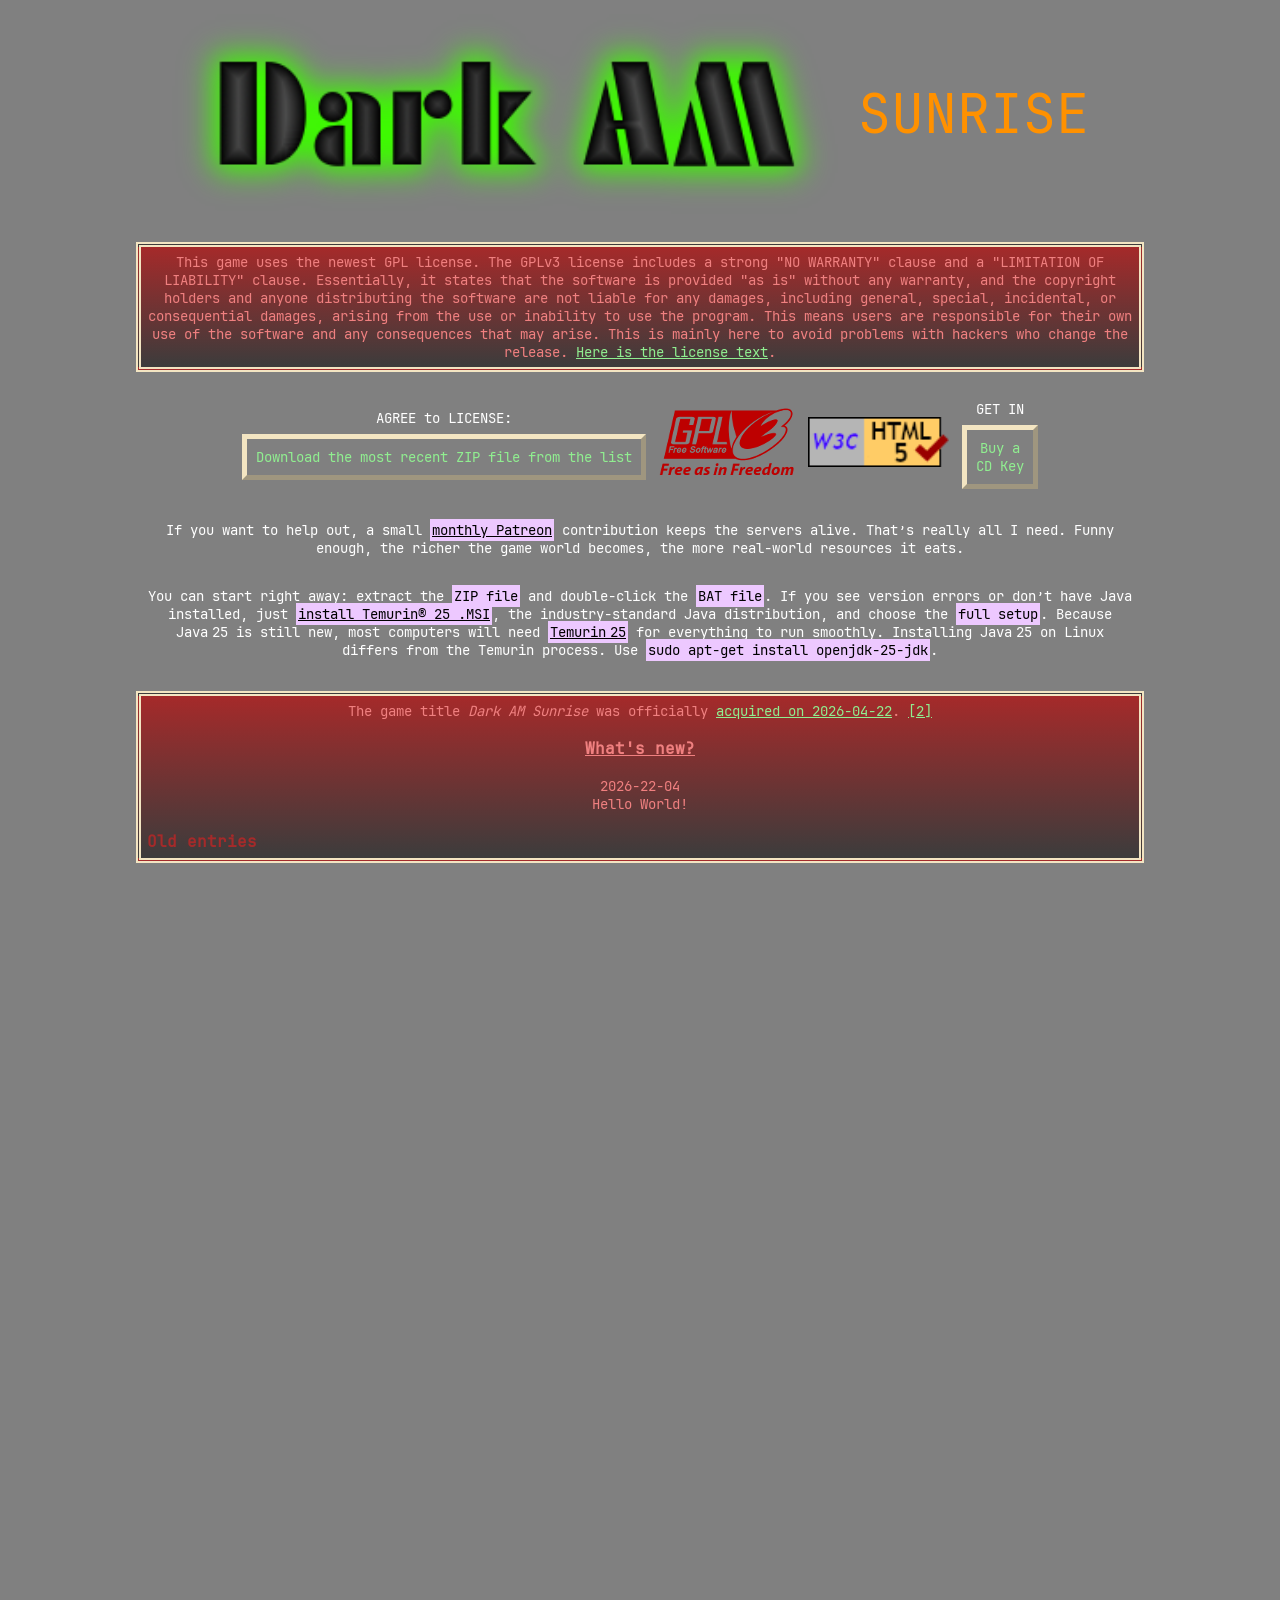
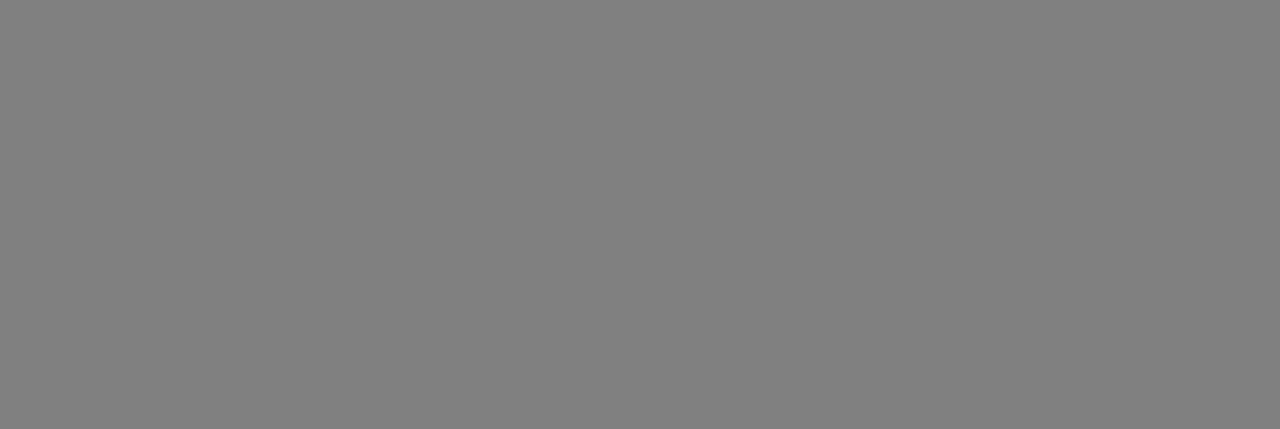
<file: docs/index.html>
<!DOCTYPE html>
<html lang="en-US">
<head><title>Dark AM Sunrise</title>
<link rel="stylesheet" href="main.css">
<link rel="icon" href="icon.gif" type="image/gif"></head>
<body>
<p class="flex">
  <img src="logo.png" alt="logo" width="666"><span class="logo_text">SUNRISE</span>
</p>
<p class="box">
  <span>This game uses the newest GPL license. The GPLv3 license includes a strong "NO WARRANTY" clause and a "LIMITATION OF LIABILITY" clause. Essentially, it states that the software is provided "as is" without any warranty, and the copyright holders and anyone distributing the software are not liable for any damages, including general, special, incidental, or consequential damages, arising from the use or inability to use the program. This means users are responsible for their own use of the software and any consequences that may arise. This is mainly here to avoid problems with hackers who change the release. <a href="https://github.com/Skorpionz7/dark-am-sunrise?tab=GPL-3.0-1-ov-file" target="_blank">Here is the license text</a>.</span>
</p>
<br>
<p class="flex" style="gap: 13px;">
  <span style="display: flex; flex-direction: column; gap:7px;">
    <span style="color: white;">AGREE to LICENSE:</span>
    <a href="https://github.com/Skorpionz7/dark-am-sunrise/releases" target="_blank" class="download_button">Download the most recent ZIP file from the list</a>
  </span>
  <a href="https://choosealicense.com/licenses/gpl-3.0/" target="_blank" class="download_button_nopadding"><img src="gplv3.png" alt="gplv3 icon"></a>
  <a href="https://validator.w3.org/nu/?doc=https%3A%2F%2Fskorpionz7.github.io%2Fdark-am-sunrise" target="_blank"><img src="valid-html5.png" class="download_button_nopadding" style="height: 50px" alt="valid html5 icon check"></a>
  <span style="display: flex; flex-direction: column; gap:7px;">
    <span style="color: white;">GET IN</span>
    <a href="none" target="_blank" class="download_button">Buy a<br>CD Key</a>
  </span>
</p>
<br>
<p class="info" style="padding: 0 0 30px 0;">
  <span>
    If you want to help out, a small <a class="code_hover" href="none" target="_blank">monthly Patreon</a> contribution keeps the servers alive. That’s really all I need. Funny enough, the richer the game world becomes, the more real‑world resources it eats.
  </span>
</p>
<p class="info">
  <span>
    You can start right away: extract the <span class="code">ZIP file</span> and double‑click the <span class="code">BAT file</span>. If you see version errors or don’t have Java installed, just <a class="code_hover" href="https://adoptium.net/temurin/releases?version=25&os=any&arch=any" target="_blank">install Temurin® 25 .MSI</a>, the industry‑standard Java distribution, and choose the <span class="code">full setup</span>. Because Java 25 is still new, most computers will need <a class="code_hover" href="https://adoptium.net/temurin/releases?version=25&os=any&arch=any" target="_blank">Temurin 25</a> for everything to run smoothly. Installing Java 25 on Linux differs from the Temurin process. Use <span class="code">sudo apt-get install openjdk-25-jdk</span>.
  </span>
</p>
<!--<p class="box_bg">
  <img src="banner.png" alt="game banner">
</p>-->
<br>
<p class="box" style="display: inline-flex; flex-direction: column; align-items: center;">
  <span style="color: lightcoral;">The game title <span style="font-style:italic;">Dark AM Sunrise</span> was officially <a href="https://web.archive.org/web/20260422124503/https://skorpionz7.github.io/dark-am-sunrise/gamerelease/" target="_blank">acquired on 2026-04-22</a>. <a href="https://web.archive.org/web/20260422124807/https://github.com/Skorpionz7" target="_blank">[2]</a></span>
  <span>&nbsp;</span>
  <span class="bigger" style="text-decoration: underline; font-weight: bolder;">What's new?</span>
  <span>&nbsp;</span>
  <span>2026-22-04</span>
  <span>Hello World!</span>
  <span>&nbsp;</span>
  <span style="margin-right: auto;"><a href="old.txt" class="bigger" style="color:brown; text-decoration: none; font-weight: bolder;" target="_blank">Old entries</a></span>
</p>
<p><iframe src="https://doctornimitz.ishoutbox.com" width="725" height="1120" style="border:none;"></iframe></p>
</body>
</html>
</file>
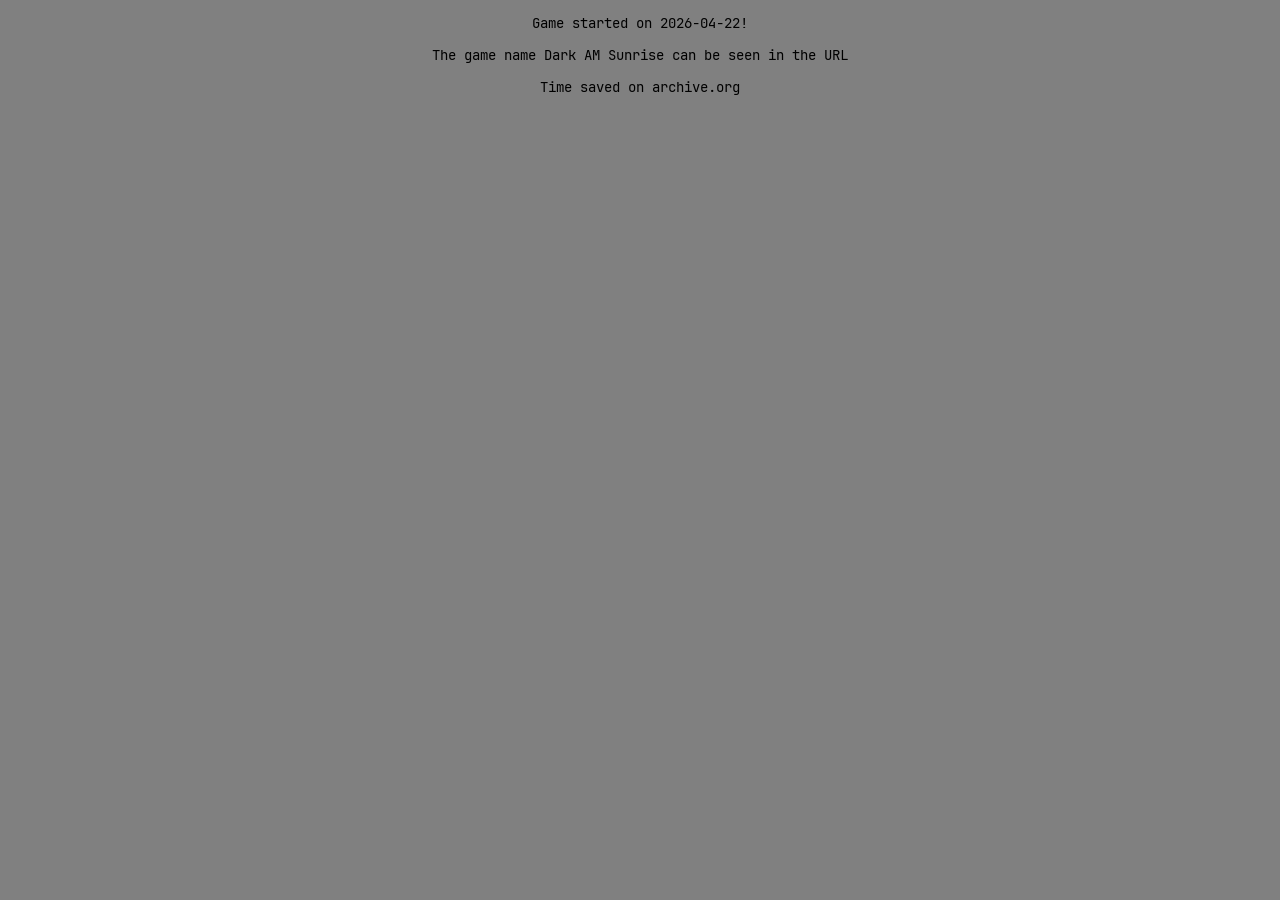
<file: docs/gamerelease/index.html>
<!DOCTYPE html>
<html lang="en-US">
<head><title>Dark AM Sunrise</title>
<link rel="stylesheet" href="../main.css"></head>
<body>
<p>Game started on 2026-04-22!</p>
<p>The game name Dark AM Sunrise can be seen in the URL</p>
<p>Time saved on archive.org</p>
</body>
</html>
</file>
<file: docs/main.css>
:root {
  --font-size: 14px;
  --bigger-font-size: 16px;
  --download-button-size: 9px;
  --width: 986px;
}

@font-face {
  font-family: "JetBrainsMono";
  src: url("JetBrainsMono-Regular.ttf") format("truetype");
}

body { text-align: center; background-color: gray; font-size: var(--font-size); font-family: "JetBrainsMono", sans-serif;/*font-family: "Arial", Helvetica;*/ }
a { color: lightgreen; }
/* a:hover { background-color: bisque; } */
.flex, .info { display: flex; align-items: center; justify-content: center; align-self: center; }
.info { width: var(--width);  margin: 0 auto; text-align: center; color:#FFFFFF }
.code, .code_hover { background-color: #EDC8FF; padding: 2px; color:#000000; text-decoration: none; } /*#aBECDa*/
.code_hover { text-decoration: underline; }
.code_hover:hover { background-color: lightgreen; }
.box, .box_bg { background: linear-gradient(brown, #3C3C3C); border: thick double #F3E5C2; display: inline-flex; color:lightcoral; padding: 6px; width: var(--width); }
.info { width: var(--width); display: flex; }
.box_bg { background: linear-gradient(#f5f5dc, #EDC8FF); }
.release { color: darkorange; }
.bigger { font-size: var(--bigger-font-size); }
.logo_text { font-size: 55px; color: #ff9100; padding: 20px; }
.download_button, .download_button_nopadding { text-decoration: none; }
.download_button { border: thick outset #F3E5C2; padding: var(--download-button-size); }
.download_button:hover, .download_button_nopadding:hover { background-color: palevioletred; border-color: palevioletred; }
.download_button:hover { border: thick inset #F3E5C2; padding: var(--download-button-size); color:lightgreen; }
</file>
